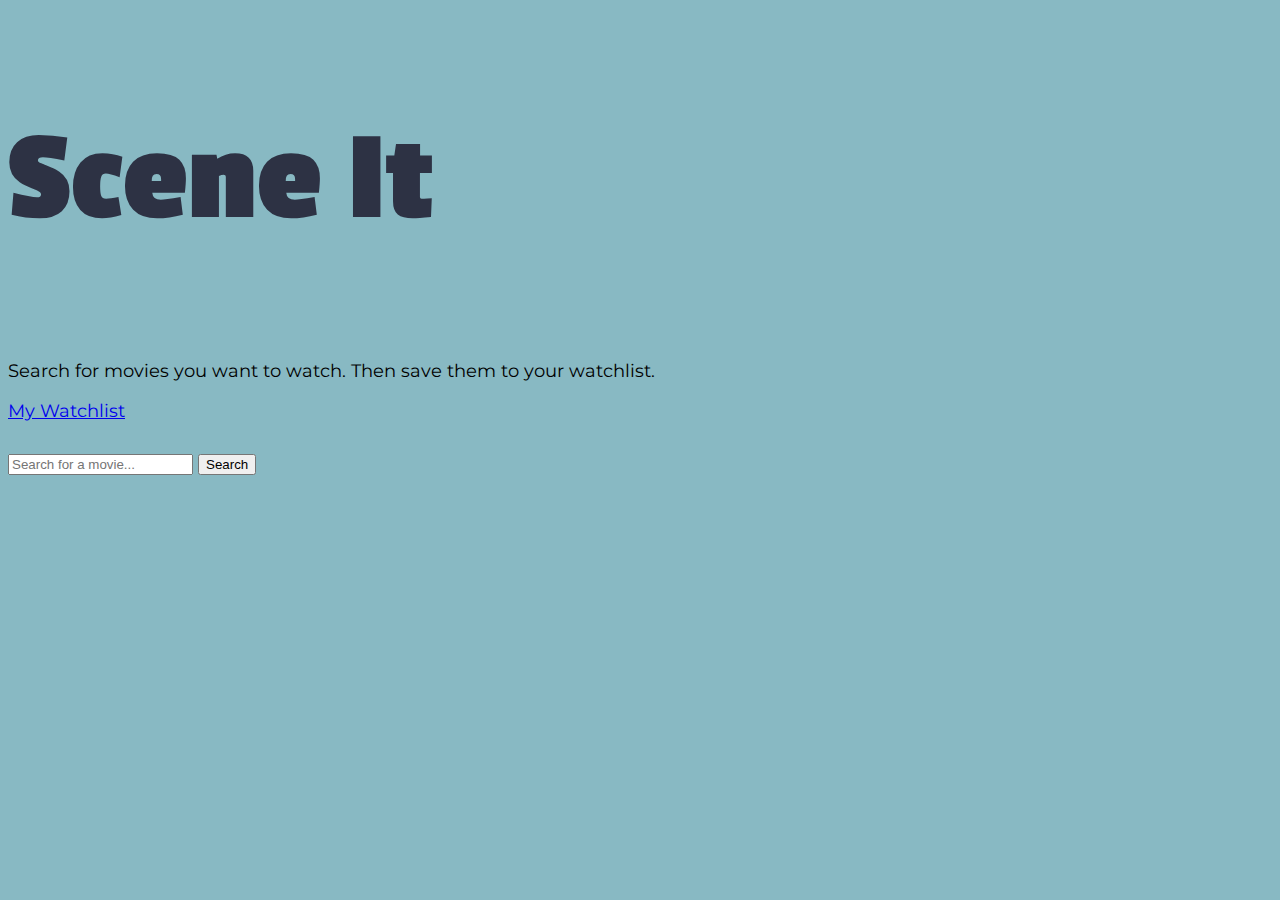
<file: index.html>
<!DOCTYPE html>
<html>
<head>
	<title>Scene It</title>
	<link rel="stylesheet" href="https://maxcdn.bootstrapcdn.com/bootstrap/4.0.0-beta/css/bootstrap.min.css" integrity="sha384-/Y6pD6FV/Vv2HJnA6t+vslU6fwYXjCFtcEpHbNJ0lyAFsXTsjBbfaDjzALeQsN6M" crossorigin="anonymous">
	<script src="https://code.jquery.com/jquery-3.2.1.min.js" ></script>
	<script src="https://cdnjs.cloudflare.com/ajax/libs/popper.js/1.11.0/umd/popper.min.js" integrity="sha384-b/U6ypiBEHpOf/4+1nzFpr53nxSS+GLCkfwBdFNTxtclqqenISfwAzpKaMNFNmj4" crossorigin="anonymous"></script>
	<script src="https://maxcdn.bootstrapcdn.com/bootstrap/4.0.0-beta/js/bootstrap.min.js" integrity="sha384-h0AbiXch4ZDo7tp9hKZ4TsHbi047NrKGLO3SEJAg45jXxnGIfYzk4Si90RDIqNm1" crossorigin="anonymous"></script>
	<script src="data.js"></script>
	<script src="index.js"></script>
	<link href="https://fonts.googleapis.com/css?family=Montserrat|Passion+One" rel="stylesheet">
	<link rel="stylesheet" href="index.css" />
</head>
<body>
	<div class="container">
		<div class="row">
			<div class="col-12 header text-center">
				<h2 class="display-2">Scene It</h2>
				<p>Search for movies you want to watch. Then save them to your watchlist.</p>
				<a href="watchlist.html" class="btn btn-warning">My Watchlist</a>
			</div>
		</div>
		<div class="row">
			<div class="col-12 search">

				<form id="search-form">
					<div class="input-group input-group-lg">
				      <input class="form-control search-bar" placeholder="Search for a movie...">
				      <span class="input-group-btn">
				        <button class="btn btn-primary" type="submit">Search</button>
				      </span>
				    </div>
				</form>
			</div>
		</div>
		<div class="row">
			<div class="col-12 results">

				<div class="movies-container">
					
					

				</div>

			</div>
		</div>

	</div>


	
</body>
</html>
</file>
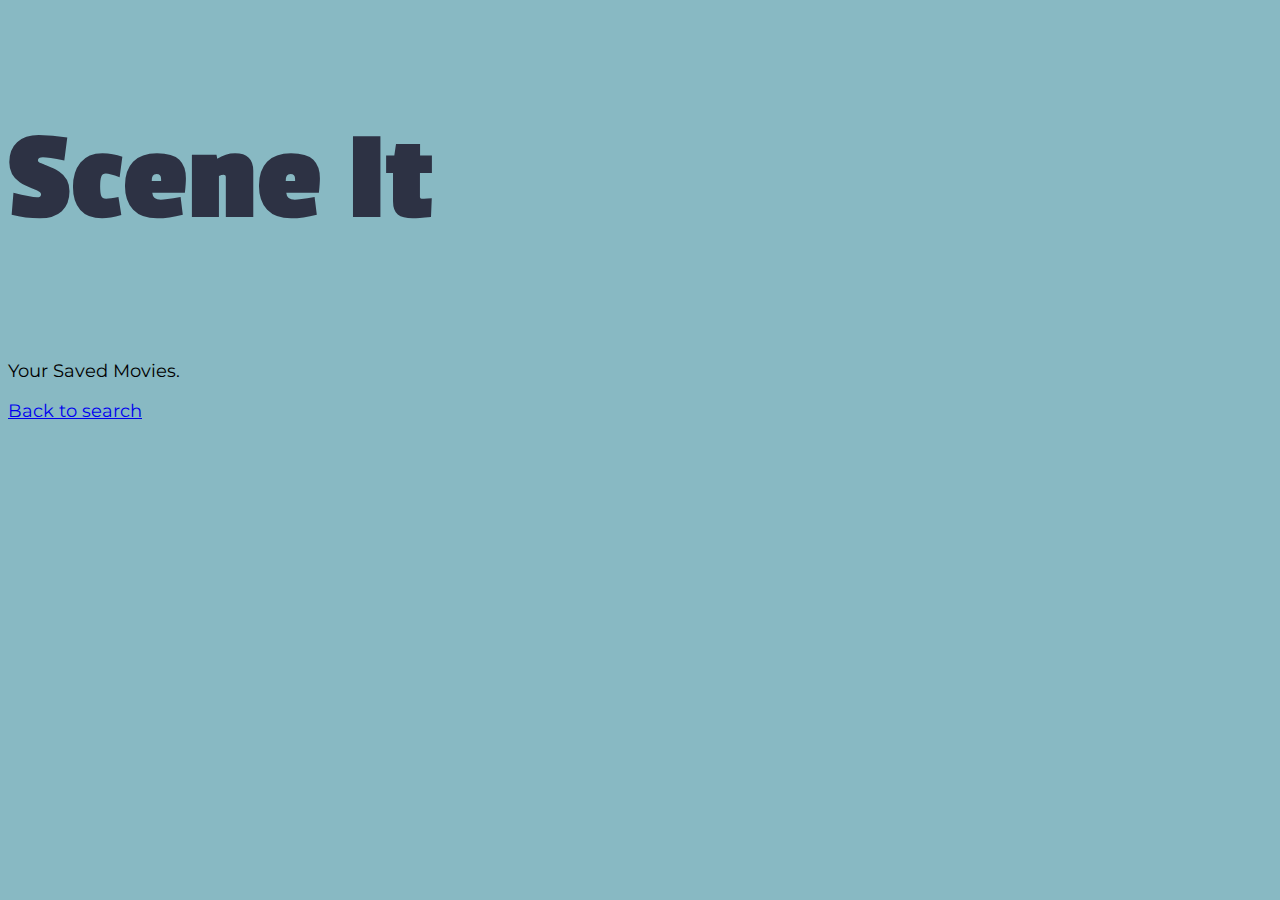
<file: watchlist.html>
<!DOCTYPE html>
<html>
<head>
	<title>Scene It</title>
	<link href="https://fonts.googleapis.com/css?family=Montserrat|Passion+One" rel="stylesheet">
	<link rel="stylesheet" href="https://maxcdn.bootstrapcdn.com/bootstrap/4.0.0-beta/css/bootstrap.min.css" integrity="sha384-/Y6pD6FV/Vv2HJnA6t+vslU6fwYXjCFtcEpHbNJ0lyAFsXTsjBbfaDjzALeQsN6M" crossorigin="anonymous">
	<script src="https://code.jquery.com/jquery-3.2.1.min.js" ></script>
	<script src="https://cdnjs.cloudflare.com/ajax/libs/popper.js/1.11.0/umd/popper.min.js" integrity="sha384-b/U6ypiBEHpOf/4+1nzFpr53nxSS+GLCkfwBdFNTxtclqqenISfwAzpKaMNFNmj4" crossorigin="anonymous"></script>
	<script src="https://maxcdn.bootstrapcdn.com/bootstrap/4.0.0-beta/js/bootstrap.min.js" integrity="sha384-h0AbiXch4ZDo7tp9hKZ4TsHbi047NrKGLO3SEJAg45jXxnGIfYzk4Si90RDIqNm1" crossorigin="anonymous"></script>
	<script src="data.js"></script>
	<script src="index.js"></script>
	<script src="watchlist.js"></script>
	<link rel="stylesheet" href="index.css" />
</head>
<body>
	<div class="container">
		
		<div class="row">
			<div class="col-12 header text-center">
				<h2 class="display-2">Scene It</h2>
				<p>Your Saved Movies.</p>
				<a href="index.html" class="btn btn-warning">Back to search</a>
			</div>
		</div>

		<div class="row">
			<div class="col-12 results">
				<div class="movies-container">
					
				</div>
			</div>	
		</div>
	
	</div>

</body>
</html>
</file>
<file: index.css>
body {
	background-color: #88B9C3;
	font-family: 'Montserrat', sans-serif;
	font-size: 18px;
}

.display-2 {
	color: #2D3244;
	font-family: 'Passion One', serif;
	font-size: 130px;
}

.col-12 {
	margin-top: 30px;
}

.results {
	margin-top: 20px;
}

.movies-container {
	display: flex;
	flex-wrap: wrap;
	justify-content: center;
	align-content: center;
}

.card {
	float: left;
	margin: 10px;
	width: 300px;
} 

img {
	height: 400px;
}
</file>
